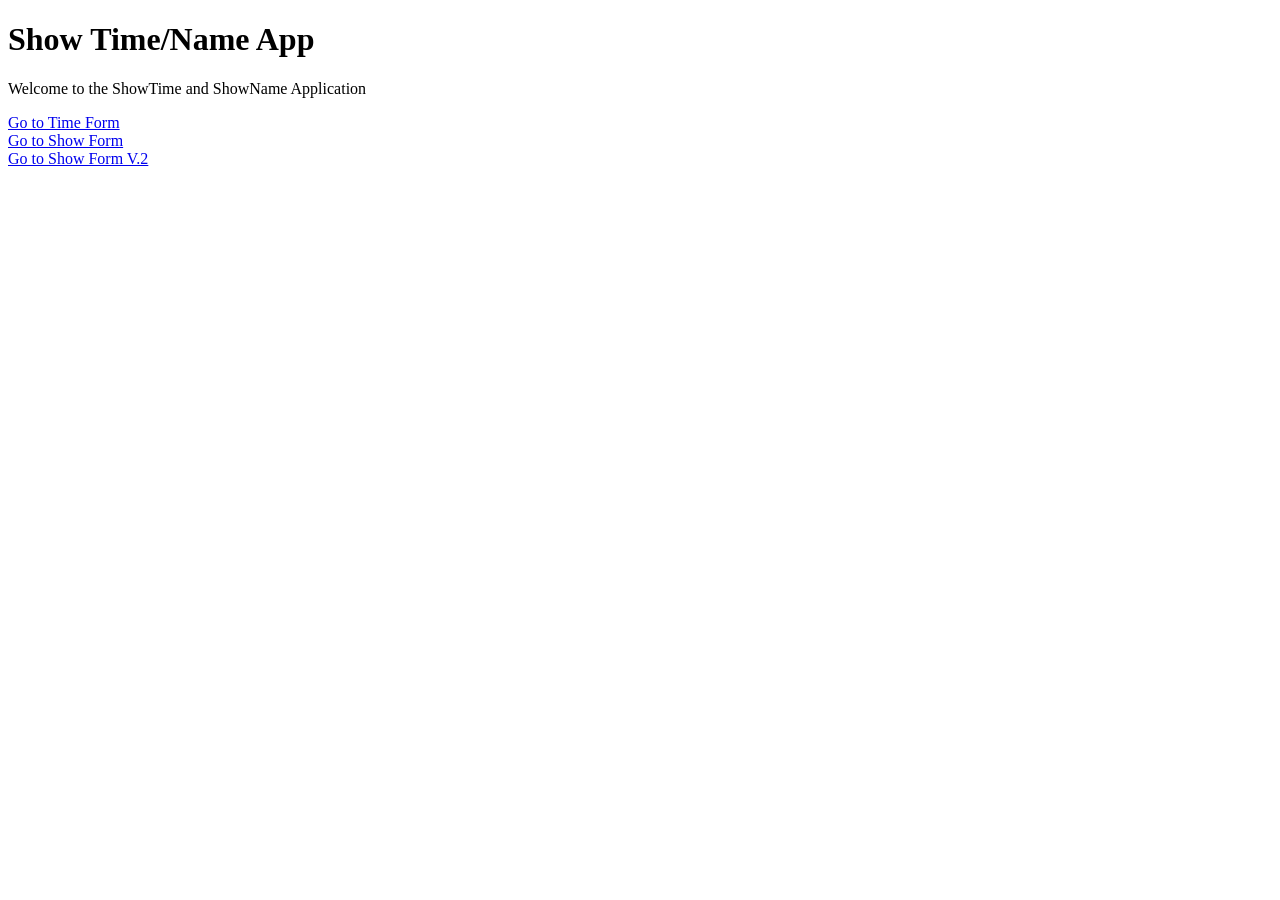
<file: src/main/resources/templates/index.html>
<!DOCTYPE html>
<html xmlns:th="http://www.thymeleaf.org">
<head>
    <title>Show Time/Name App</title>
    <link rel="stylesheet" th:href="@{/css/bootstrap.min.css}"/>
</head>
<body>
    <div class="container mt-5">
        <div class="row justify-content-center">
            <div class="col-md-8 text-center">
                <h1 class="display-4 mb-4">Show Time/Name App</h1>
                <p class="lead mb-5">Welcome to the ShowTime and ShowName Application</p>
                
                <div class="row">
                    <div class="col-md-6 mb-4">
                        <a href="/time" class="btn btn-primary btn-lg w-100">
                            Go to Time Form
                        </a>
                    </div>
                    <div class="col-md-6 mb-4">
                        <a href="/showForm" class="btn btn-success btn-lg w-100">
                            Go to Show Form
                        </a>
                    </div>
                    <div class="col-md-6 mb-4">
                        <a href="/showFormV2" class="btn btn-success btn-lg w-100">
                            Go to Show Form V.2
                        </a>
                    </div>
                </div>
            </div>
        </div>
    </div>
</body>
</html>
</file>
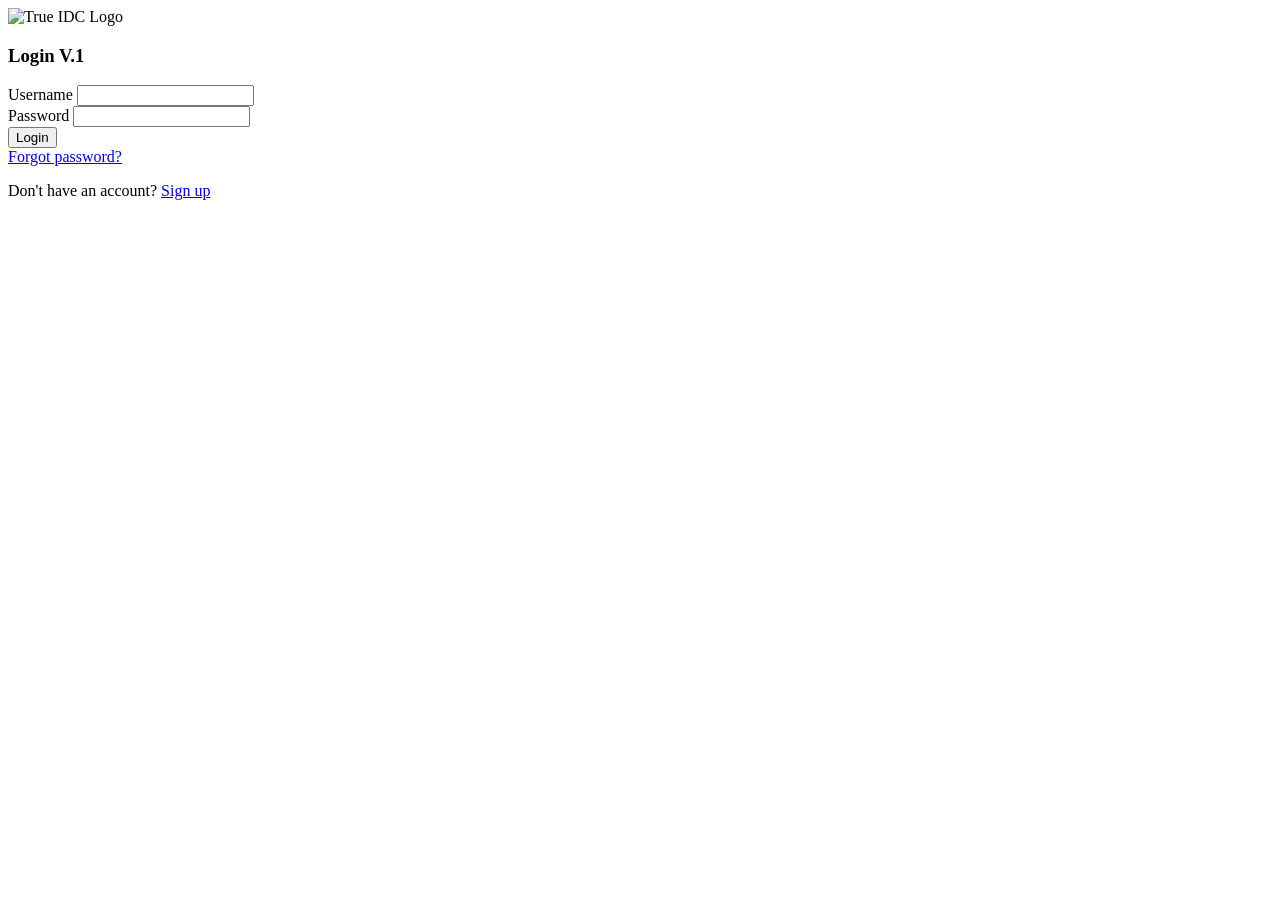
<file: src/main/resources/templates/views/login.html>
<!DOCTYPE html>
<html xmlns:th="http://www.thymeleaf.org" lang="en">
<head>
    <meta charset="UTF-8">
    <meta name="viewport" content="width=device-width, initial-scale=1.0">
    <title>Login</title>
    <link rel="stylesheet" th:href="@{/css/custom.css}"/>
</head>
<body class="bg-light">
    <div class="container">
        <div class="row justify-content-center">
            <div class="col-md-6 col-lg-4">
                <div class="card mt-5 shadow">
                    <div class="card-header bg-primary text-white text-center">
                        <div class="mb-3">
                            <img th:src="@{/images/True-IDC-Logo-194x59-2025.png}" 
                                 alt="True IDC Logo" 
                                 class="img-fluid">
                        </div>
                        <h3 class="mb-0">Login V.1</h3>
                    </div>
                    <div class="card-body">
                        <form th:action="@{/home}" method="get">
                            <div class="mb-3">
                                <label for="username" class="form-label">Username</label>
                                <input type="text" class="form-control" id="username" name="username" required>
                            </div>
                            <div class="mb-3">
                                <label for="password" class="form-label">Password</label>
                                <input type="password" class="form-control" id="password" name="password" required>
                            </div>
                            <div class="d-grid">
                                <button type="submit" class="btn btn-primary">Login</button>
                            </div>
                        </form>
                        
                        <div class="mt-3 text-center">
                            <a href="#" class="text-decoration-none">Forgot password?</a>
                        </div>
                        
                        <div class="mt-3 text-center">
                            <p class="mb-0">Don't have an account? <a href="#" class="text-decoration-none">Sign up</a></p>
                        </div>
                    </div>
                </div>
            </div>
        </div>
    </div>
    <script th:src="@{/js/bootstrap.bundle.min.js}"></script>
</body>
</html>
</file>
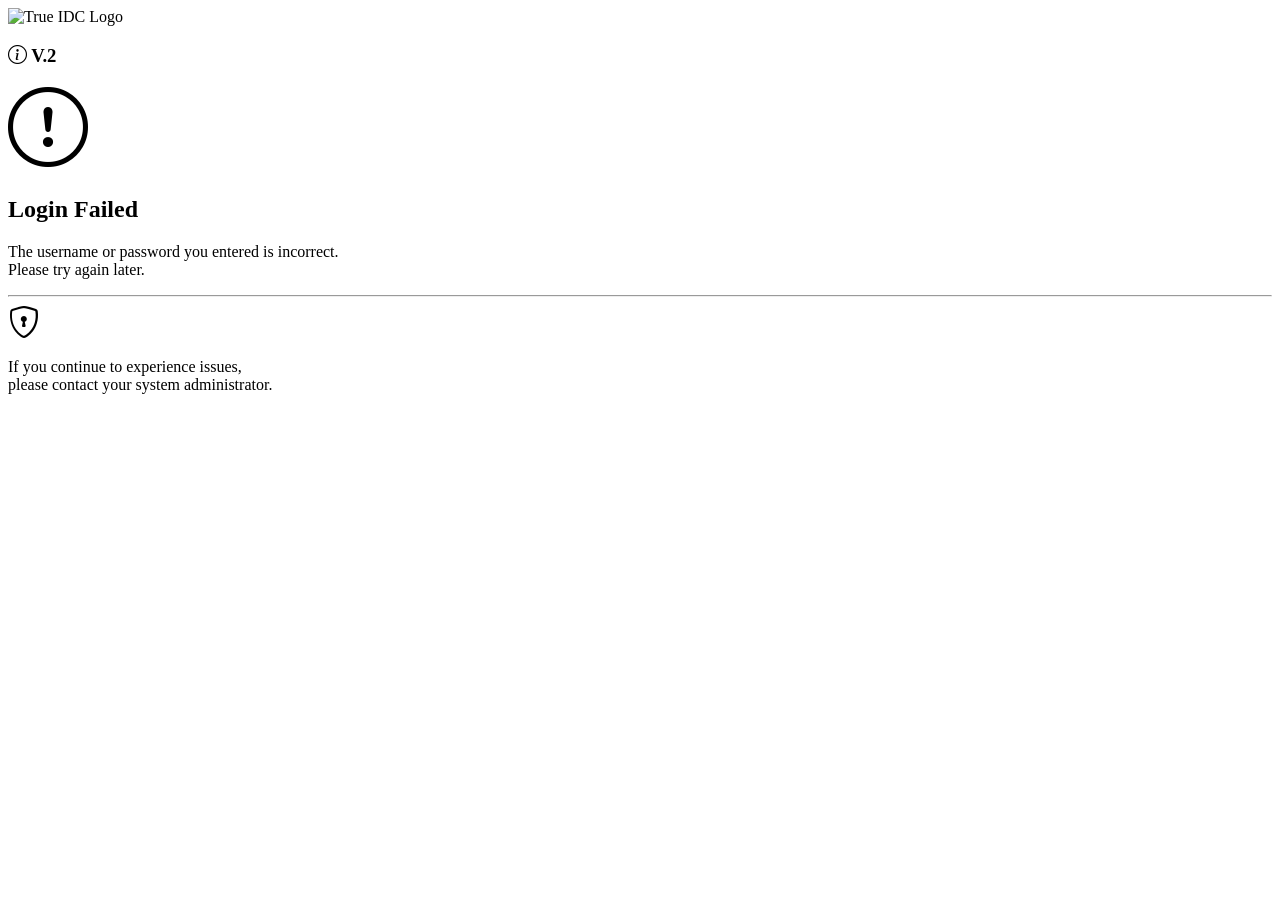
<file: src/main/resources/templates/views/loginerror.html>
<!DOCTYPE html>
<html xmlns:th="http://www.thymeleaf.org" lang="en">
<head>
    <meta charset="UTF-8">
    <meta name="viewport" content="width=device-width, initial-scale=1.0">
    <title>Login Failed</title>
    <link rel="stylesheet" th:href="@{/css/custom.css}"/>
    <link rel="stylesheet"
          href="https://cdn.jsdelivr.net/npm/bootstrap-icons@1.11.3/font/bootstrap-icons.min.css">
</head>
<body class="bg-light">

<div class="container">
    <div class="row justify-content-center">
        <div class="col-md-6 col-lg-5">

            <div class="card mt-5 shadow border-0">

                <!-- Header -->
                <div class="card-header bg-primary text-white text-center py-4">

                    <div class="mb-3">
                        <img th:src="@{/images/True-IDC-Logo-194x59-2025.png}"
                             alt="True IDC Logo"
                             class="img-fluid">
                    </div>

                    <h3 class="mb-0">
                        <i class="bi bi-info-circle me-2"></i>
                        V.2
                    </h3>

                </div>

                <!-- Body -->
                <div class="card-body text-center p-5">

                    <div class="mb-4">
                        <i class="bi bi-exclamation-circle text-danger"
                           style="font-size: 5rem;"></i>
                    </div>

                    <h2 class="fw-bold mb-3">
                        Login Failed
                    </h2>

                    <p class="text-muted fs-5 mb-4">
                        The username or password you entered is incorrect.
                        <br>
                        Please try again later.
                    </p>

                    <hr class="my-4">

                    <div class="mt-4">
                        <i class="bi bi-shield-lock text-secondary"
                           style="font-size: 2rem;"></i>

                        <p class="text-muted mt-3 mb-0">
                            If you continue to experience issues,
                            <br>
                            please contact your system administrator.
                        </p>
                    </div>

                </div>

            </div>

        </div>
    </div>
</div>

<script th:src="@{/js/bootstrap.bundle.min.js}"></script>

</body>
</html>
</file>
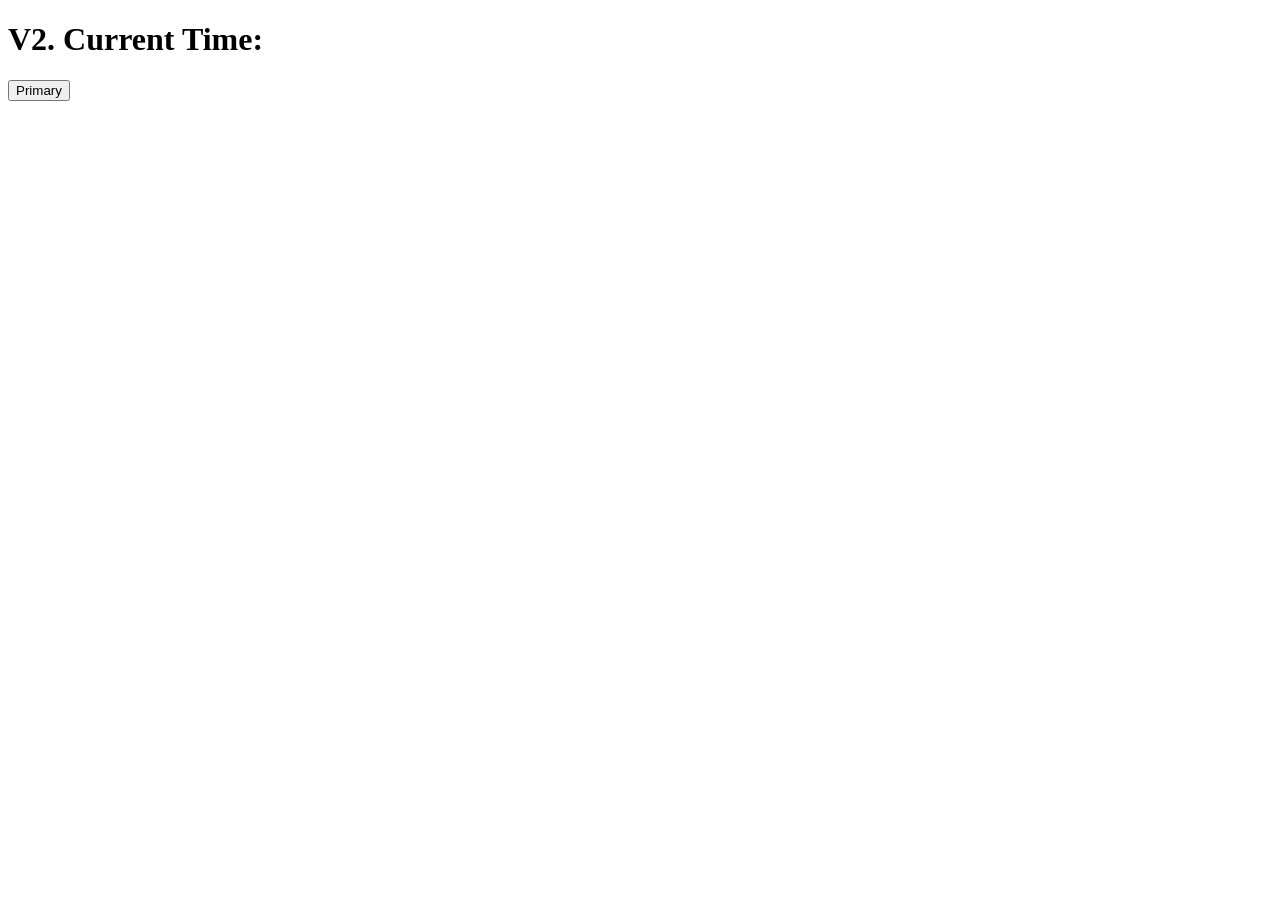
<file: src/main/resources/templates/views/time.html>
<!-- src/main/resources/templates/time.html -->
<!DOCTYPE html>
<html xmlns:th="http://www.thymeleaf.org">
<head>
    <title>Current Time</title>
    <link rel="stylesheet" th:href="@{/css/demo.css}"/>
    <link rel="stylesheet" th:href="@{/css/bootstrap.min.css}"/>
</head>
<body>
    <h1>V2. Current Time:</h1>
    <p th:text="'Time: ' + ${currentTime}" class="funny"></p>
    <button type="button" class="btn btn-primary">Primary</button>
</body>
</html>
</file>
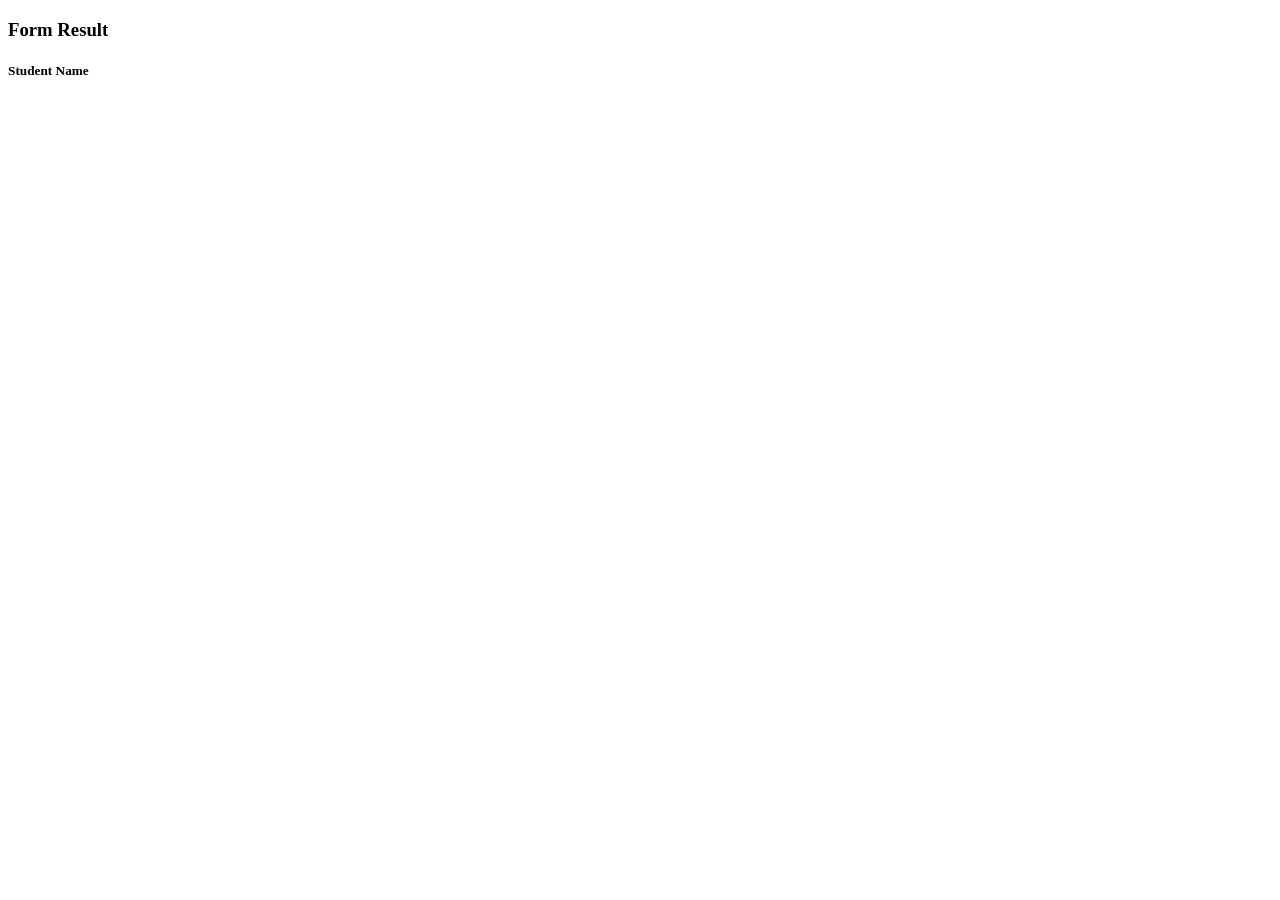
<file: src/main/resources/templates/views/01-example/processForm.html>
<!-- src/main/resources/templates/processForm.html -->
<!DOCTYPE html>
<html xmlns:th="http://www.thymeleaf.org">
<head>
    <title>Process Form</title>
    <link rel="stylesheet" th:href="@{/css/bootstrap.min.css}"/>
</head>
<body>
    <div class="container mt-5">
        <div class="row justify-content-center">
            <div class="col-md-6">
                <div class="card">
                    <div class="card-header">
                        <h3 class="text-center">Form Result</h3>
                    </div>
                    <div class="card-body">
                        <h5 class="card-title">Student Name</h5>
                        <p class="card-text" th:text="${param.studentName}"></p>
                    </div>
                </div>
            </div>
        </div>
    </div>
</body>
</html>
</file>
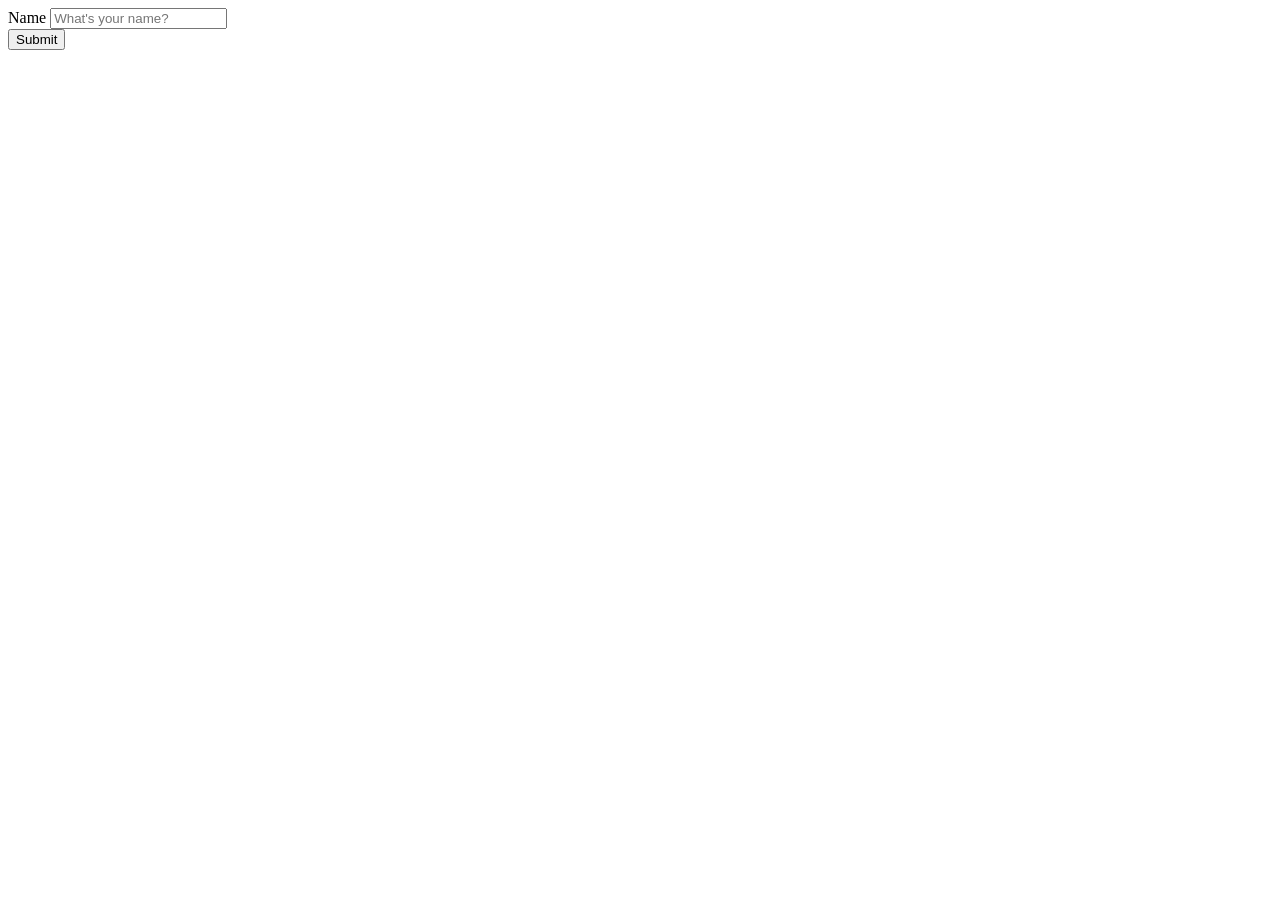
<file: src/main/resources/templates/views/01-example/showForm.html>
<!-- src/main/resources/templates/time.html -->
<!DOCTYPE html>
<html xmlns:th="http://www.thymeleaf.org">
<head>
    <title>Show Form</title>
    <link rel="stylesheet" th:href="@{/css/bootstrap.min.css}"/>
</head>
<body>
    <div class="container mt-5">
        <div class="row justify-content-center">
            <div class="col-md-6">
                <div class="card">
                    <div class="card-body">
                        <form th:action="@{/processForm}" method="GET">
                            <div class="mb-3">
                                <label for="studentName" class="form-label">Name</label>
                                <input type="text" 
                                       class="form-control" 
                                       id="studentName"
                                       name="studentName"
                                       placeholder="What's your name?"/>
                            </div>
                            <div class="d-grid">
                                <input type="submit" 
                                       class="btn btn-primary" 
                                       value="Submit"/>
                            </div>
                        </form>
                    </div>
                </div>
            </div>
        </div>
    </div>
</body>
</html>
</file>
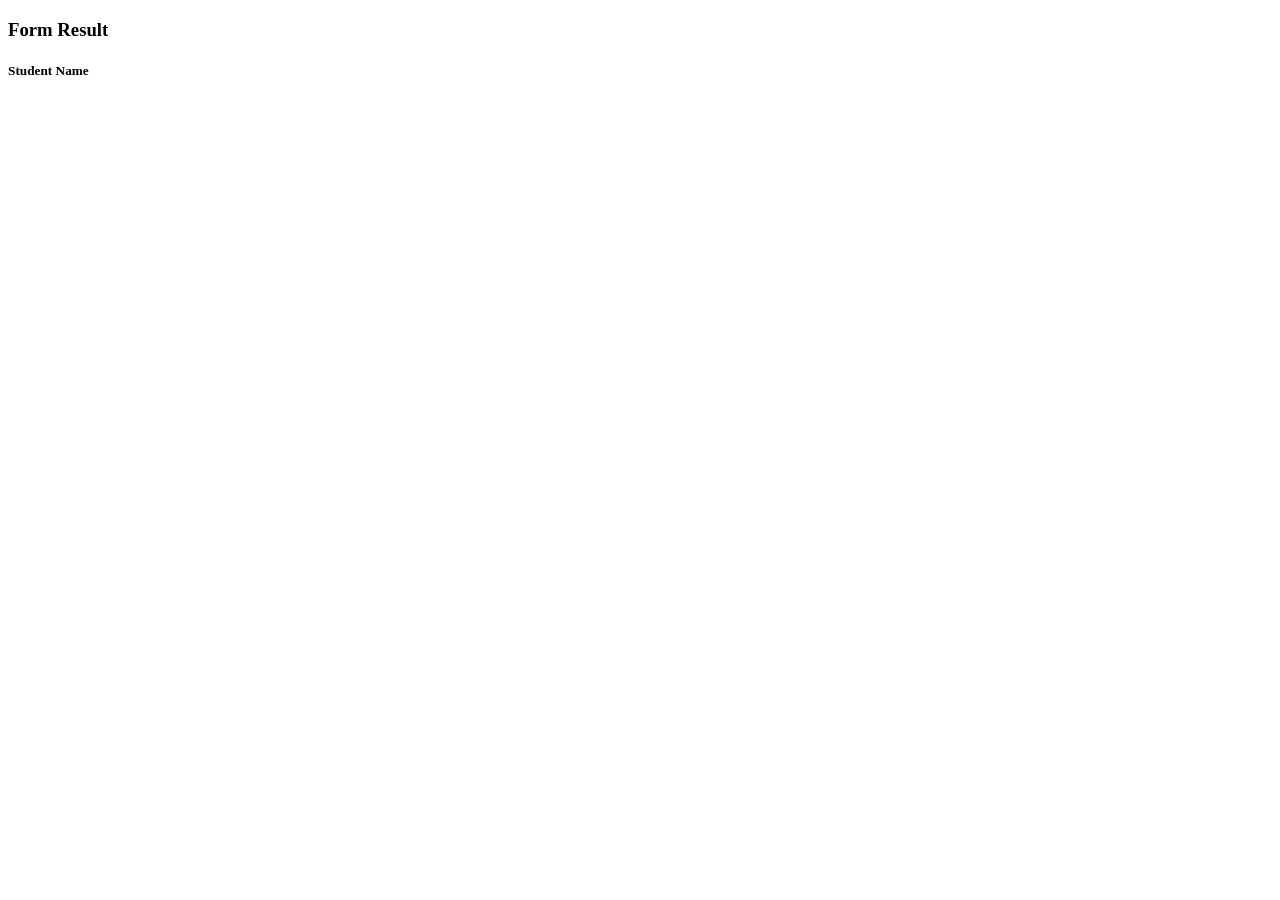
<file: src/main/resources/templates/views/02-showFormV2/processForm.html>
<!-- src/main/resources/templates/processForm.html -->
<!DOCTYPE html>
<html xmlns:th="http://www.thymeleaf.org">
<head>
    <title>Process Form</title>
    <link rel="stylesheet" th:href="@{/css/bootstrap.min.css}"/>
</head>
<body>
    <div class="container mt-5">
        <div class="row justify-content-center">
            <div class="col-md-6">
                <div class="card">
                    <div class="card-header">
                        <h3 class="text-center">Form Result</h3>
                    </div>
                    <div class="card-body">
                        <h5 class="card-title">Student Name</h5>
                        <p class="card-text" th:text="${message}"></p>
                    </div>
                </div>
            </div>
        </div>
    </div>
</body>
</html>
</file>
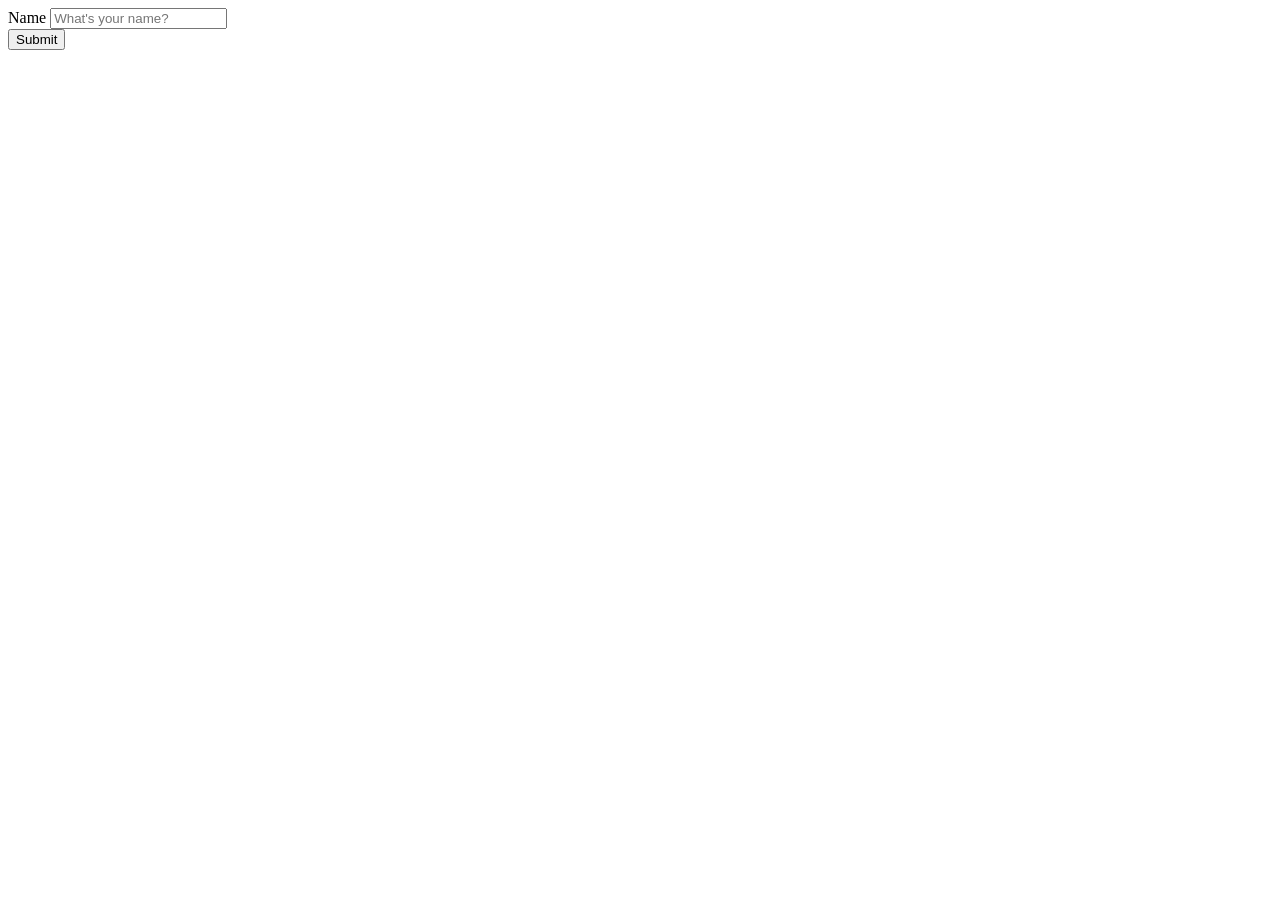
<file: src/main/resources/templates/views/02-showFormV2/showForm.html>
<!-- src/main/resources/templates/time.html -->
<!DOCTYPE html>
<html xmlns:th="http://www.thymeleaf.org">
<head>
    <title>Show Form</title>
    <link rel="stylesheet" th:href="@{/css/bootstrap.min.css}"/>
</head>
<body>
    <div class="container mt-5">
        <div class="row justify-content-center">
            <div class="col-md-6">
                <div class="card">
                    <div class="card-body">
                        <form th:action="@{/processFormV2}" method="GET">
                            <div class="mb-3">
                                <label for="studentName" class="form-label">Name</label>
                                <input type="text" 
                                       class="form-control" 
                                       id="studentName"
                                       name="studentName"
                                       placeholder="What's your name?"/>
                            </div>
                            <div class="d-grid">
                                <input type="submit" 
                                       class="btn btn-primary" 
                                       value="Submit"/>
                            </div>
                        </form>
                    </div>
                </div>
            </div>
        </div>
    </div>
</body>
</html>
</file>
